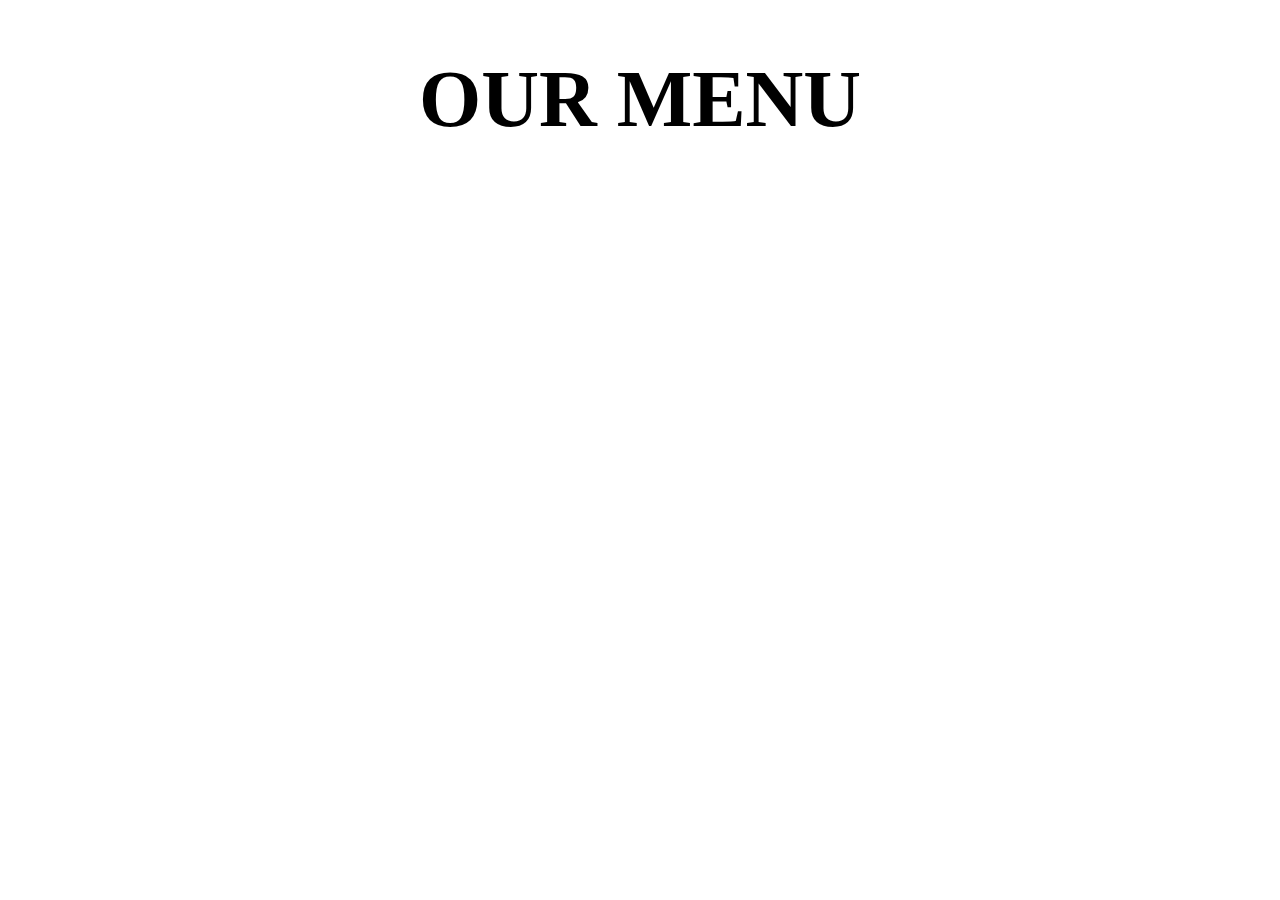
<file: mod2_assignment/index.html>
<!DOCTYPE html>
<html>
    <head>
        <meta charset="utf-8">
        <meta name="viewport" content="width=device-width",initail-scale="1">
        <link rel="stylesheet" href="style.css">
        <title>
            Assignment Solution for Module-2
        </title>

    </head>
    <body>
        <h1>OUR MENU</h1>
        <div class="row">

        </div>
    </body>
</html>
</file>
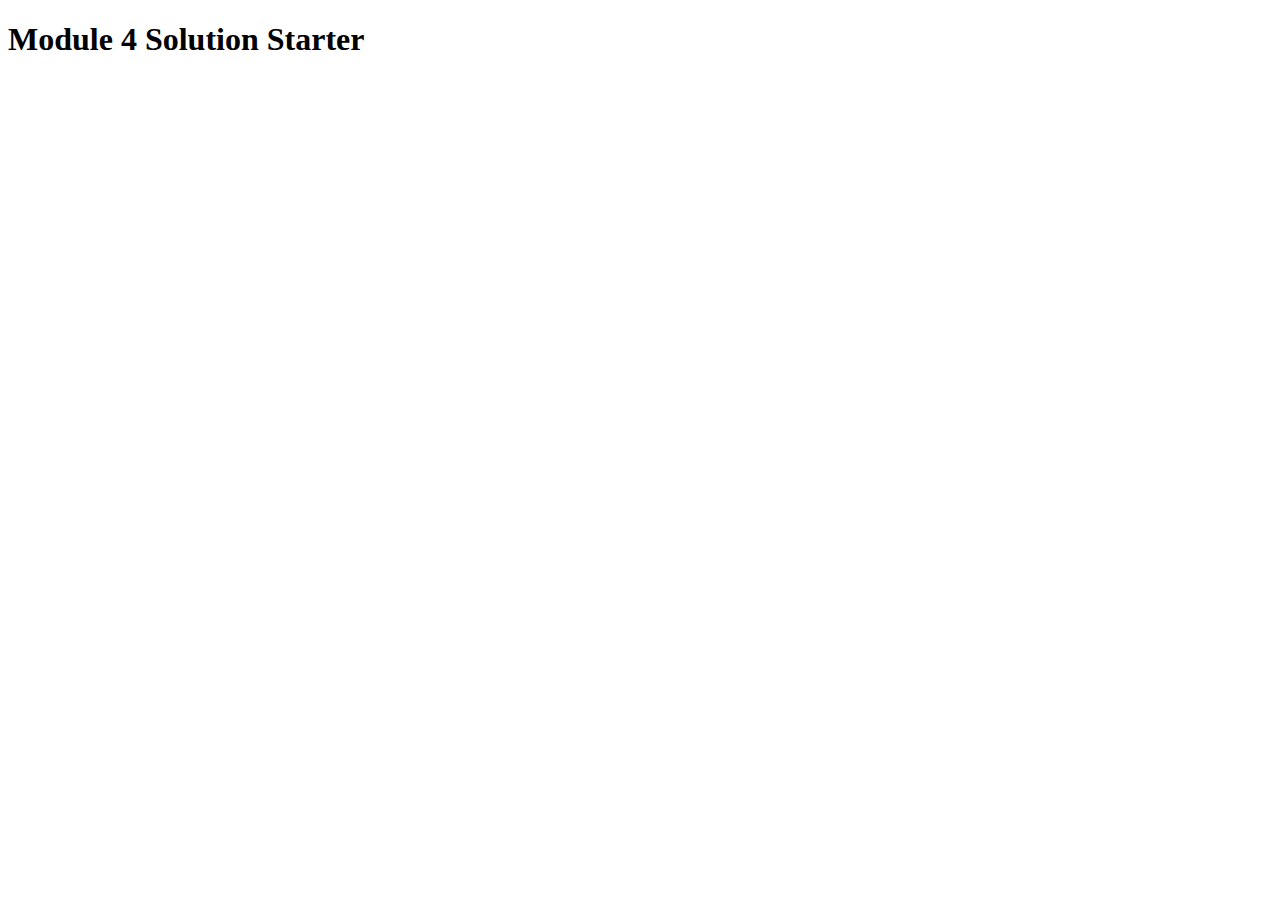
<file: mod4_solution/index.html>
<!DOCTYPE html>
<html>
<head>
  <meta charset="utf-8">
  <title>Module 4 Solution Starter</title>
  <script src="SpeakHello.js"></script>
  <script src="SpeakGoodBye.js"></script>
  <script src="script.js"></script>
</head>
<body>
  <h1>Module 4 Solution Starter</h1>
</body>
</html>
</file>
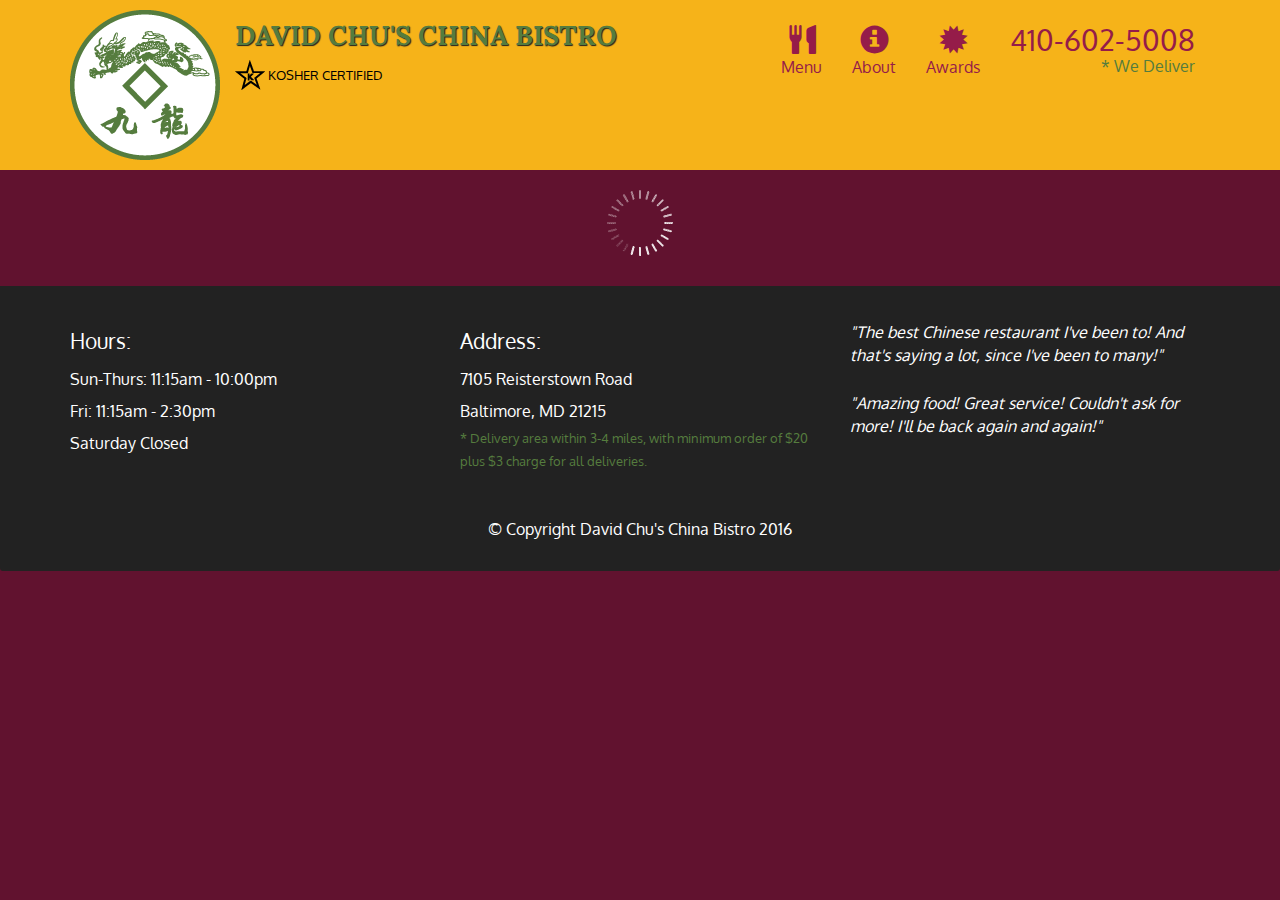
<file: mod5_solution/index.html>
<!doctype html>
<html lang="en">
  <head>
    <meta charset="utf-8">
    <meta http-equiv="X-UA-Compatible" content="IE=edge">
    <meta name="viewport" content="width=device-width, initial-scale=1">
    <title>David Chu's China Bistro</title>
    <link rel="stylesheet" href="css/bootstrap.min.css">
    <link rel="stylesheet" href="css/styles.css">
    <link href='https://fonts.googleapis.com/css?family=Oxygen:400,300,700' rel='stylesheet' type='text/css'>
    <link href='https://fonts.googleapis.com/css?family=Lora' rel='stylesheet' type='text/css'>
  </head>
<body>
  <header>
    <nav id="header-nav" class="navbar navbar-default">
      <div class="container">
        <div class="navbar-header">
          <a href="index.html" class="pull-left visible-md visible-lg">
            <div id="logo-img" alt="Logo image"></div>
          </a>

          <div class="navbar-brand">
            <a href="index.html"><h1>David Chu's China Bistro</h1></a>
            <p>
              <img src="images/star-k-logo.png" alt="Kosher certification">
              <span>Kosher Certified</span>
            </p>
          </div>

          <button id="navbarToggle" type="button" class="navbar-toggle collapsed" data-toggle="collapse" data-target="#collapsable-nav" aria-expanded="false">
            <span class="sr-only">Toggle navigation</span>
            <span class="icon-bar"></span>
            <span class="icon-bar"></span>
            <span class="icon-bar"></span>
          </button>
        </div>
        
        <div id="collapsable-nav" class="collapse navbar-collapse">
           <ul id="nav-list" class="nav navbar-nav navbar-right">
            <li id="navHomeButton" class="visible-xs active">
              <a href="index.html">
                <span class="glyphicon glyphicon-home"></span> Home</a>
            </li>
            <li id="navMenuButton">
              <a href="#" onclick="$dc.loadMenuCategories();">
                <span class="glyphicon glyphicon-cutlery"></span><br class="hidden-xs"> Menu</a>
            </li>
            <li>
              <a href="#">
                <span class="glyphicon glyphicon-info-sign"></span><br class="hidden-xs"> About</a>
            </li>
            <li>
              <a href="#">
                <span class="glyphicon glyphicon-certificate"></span><br class="hidden-xs"> Awards</a>
            </li>
            <li id="phone" class="hidden-xs">
              <a href="tel:410-602-5008">
                <span>410-602-5008</span></a><div>* We Deliver</div>
            </li>
          </ul><!-- #nav-list -->
        </div><!-- .collapse .navbar-collapse -->
      </div><!-- .container -->
    </nav><!-- #header-nav -->
  </header>

  <div id="call-btn" class="visible-xs">
    <a class="btn" href="tel:410-602-5008">
    <span class="glyphicon glyphicon-earphone"></span>
    410-602-5008
    </a>
  </div>
  <div id="xs-deliver" class="text-center visible-xs">* We Deliver</div>

  <div id="main-content" class="container"></div>

  <footer class="panel-footer">
    <div class="container">
      <div class="row">
        <section id="hours" class="col-sm-4">
          <span>Hours:</span><br>
          Sun-Thurs: 11:15am - 10:00pm<br>
          Fri: 11:15am - 2:30pm<br>
          Saturday Closed
          <hr class="visible-xs">
        </section>
        <section id="address" class="col-sm-4">
          <span>Address:</span><br>
          7105 Reisterstown Road<br>
          Baltimore, MD 21215
          <p>* Delivery area within 3-4 miles, with minimum order of $20 plus $3 charge for all deliveries.</p>
          <hr class="visible-xs">
        </section>
        <section id="testimonials" class="col-sm-4">
          <p>"The best Chinese restaurant I've been to! And that's saying a lot, since I've been to many!"</p>
          <p>"Amazing food! Great service! Couldn't ask for more! I'll be back again and again!"</p>
        </section>
      </div>
      <div class="text-center">&copy; Copyright David Chu's China Bistro 2016</div>
    </div>
  </footer>

  <!-- jQuery (Bootstrap JS plugins depend on it) -->
  <script src="js/jquery-2.1.4.min.js"></script>
  <script src="js/bootstrap.min.js"></script>
  <script src="js/ajax-utils.js"></script>
  <script src="js/script.js"></script>
</body>
</html>
</file>
<file: mod2_assignment/style.css>
* {
    box-sizing: border-box ;
   
    
    
}
body,html{
    padding: 0;
    margin: 0;
    width: 100%;
    
 /* overflow-x: hidden; */
}
p{
    
    color: black;
    line-height: 28px;
    font-style: normal;
    font-size: 25px;
    font-weight: 500;
    font-family: 'Times New Roman', Times, serif;
    position: relative;
    text-align: left;
   
    
}
.row{
    width: 100%;
}
h1{
    color: black;
    font-size: 80px;
    text-align: center;
}
.tags{
    
    float: right;
    border: 1px solid black;
    padding: 10px;
    width: 160px;
    font-size: 25px;
    font-weight: 700;
    text-align: center;
    background-color: cyan;
    margin-top: -22px;
    margin-right: -22px;
    
    
    
   
}
#chicken{
    background-color:deeppink;
}
#beef{
    background-color:dodgerblue;
}

#sushi{
    background-color:chartreuse;
}
@media (min-width:992px)   {
    .col-lg-4{
        position: relative;
        float: left;
        border: 2px solid black;
        padding: 20px;
        width: 30%;
        margin-left: 2.5%;
        background-color: coral;
        text-align: center;
        margin-bottom: 2.5%;
    }
    p{
        clear: right;
        padding-top: 20px;
    }
    
    
}
@media (min-width:768px) and (max-width:991px)   {
    .col-md-6{
        position: relative;
        float: left;
        border: 2px solid black;
        padding: 20px;
        width: 46%;
        margin-left: 2.5%;
        background-color: coral;
        text-align: center;
        margin-bottom: 2.5%;
        
        
    }
    .col-md-12{
        position: relative;
        float: left;
        border: 2px solid black;
        padding: 20px;
        width: 95%;
        margin-left: 2.5%;
        background-color: coral;
        text-align: center;
        margin-bottom: 2.5%;
        
        
    }
   
    p{
        clear: right;
        padding-top: 20px;
    }
   
    
    
  
    
}


@media (max-width:767px)   {
    .col-sm-12{
        position: relative;
        float: left;
        border: 2px solid black;
        padding: 20px;
        width: 95%;
        margin-left: 2.5%;
        background-color: coral;
        text-align: center;
        margin-bottom: 50px;
        
    }
    p{
        clear: right;
        padding-top: 20px;
    }
    
    
}
</file>
<file: mod5_solution/css/styles.css>
body {
  font-size: 16px;
  color: #fff;
  background-color: #61122f;
  font-family: 'Oxygen', sans-serif;
}

/** HEADER **/
#header-nav {
  background-color: #f6b319;
  border-radius: 0;
  border: 0;
}

#logo-img {
  background: url('../images/restaurant-logo_large.png') no-repeat;
  width: 150px;
  height: 150px;
  margin: 10px 15px 10px 0;
}

.navbar-brand {
  padding-top: 25px;
}
.navbar-brand h1 { /* Restaurant name */
  font-family: 'Lora', serif;
  color: #557c3e;
  font-size: 1.5em;
  text-transform: uppercase;
  font-weight: bold;
  text-shadow: 1px 1px 1px #222;
  margin-top: 0;
  margin-bottom: 0;
  line-height: .75;
}
.navbar-brand a:hover, .navbar-brand a:focus {
  text-decoration: none;
}
.navbar-brand p { /* Kosher cert */
  color: #000;
  text-transform: uppercase;
  font-size: .7em;
  margin-top: 15px;
}
.navbar-brand p span { /* Star-K */
  vertical-align: middle;
}

#nav-list {
  margin-top: 10px;
}
#nav-list a {
  color: #951C49;
  text-align: center;
}
#nav-list a:hover {
  background: #E7E7E7;
}
#nav-list a span {
  font-size: 1.8em;
}

#phone {
  margin-top: 5px;
}
#phone a { /* Phone number */
  text-align: right;
  padding-bottom: 0;
}
#phone div { /* We Deliver */
  color: #557c3e;
  text-align: right;
  padding-right: 15px;
}

.navbar-header button.navbar-toggle, .navbar-header .icon-bar {
  border: 1px solid #61122f;
}
.navbar-header button.navbar-toggle {
  clear: both;
  margin-top: -30px;
}
/* END HEADER */

/* FOOTER */
.panel-footer {
  margin-top: 30px;
  padding-top: 35px;
  padding-bottom: 30px;
  background-color: #222;
  border-top: 0;
}
.panel-footer div.row {
  margin-bottom: 35px;
}
#hours, #address {
  line-height: 2;
}
#hours > span, #address > span {
  font-size: 1.3em;
}
#address p {
  color: #557c3e;
  font-size: .8em;
  line-height: 1.8;
}
#testimonials {
  font-style: italic;
}
#testimonials p:nth-child(2) {
  margin-top: 25px;
}
/* END FOOTER */



/* HOME PAGE */
.container .jumbotron {
  box-shadow: 0 0 50px #3F0C1F;
  border: 2px solid #3F0C1F;
}

#menu-tile, #specials-tile, #map-tile {
  height: 250px;
  width: 100%;
  margin-bottom: 15px;
  position: relative;
  border: 2px solid #3F0C1F;
  overflow: hidden;
}
#menu-tile:hover, #specials-tile:hover, #map-tile:hover {
  box-shadow: 0 1px 5px 1px #cccccc;
}
#menu-tile {
  background: url('../images/menu-tile.jpg') no-repeat;
  background-position: center;
}
#specials-tile {
  background: url('../images/specials-tile.jpg') no-repeat;
  background-position: center;
}
#menu-tile span, #specials-tile span, #map-tile span {
  position: absolute;
  bottom: 0;
  right: 0;
  width: 100%;
  text-align: center;
  font-size: 1.6em;
  text-transform: uppercase;
  background-color: #000;
  color: #fff;
  opacity: .8;
}
/* END HOME PAGE */

/* MENU CATEGORIES PAGE */
.category-tile { 
  position: relative;
  border: 2px solid #3F0C1F;
  overflow: hidden;
  width: 200px;
  height: 200px;
  margin: 0 auto 15px;
}
.category-tile span {
  position: absolute;
  bottom: 0;
  right: 0;
  width: 100%;
  text-align: center;
  font-size: 1.2em;
  text-transform: uppercase;
  background-color: #000;
  color: #fff;
  opacity: .8;
}
.category-tile:hover {
  box-shadow: 0 1px 5px 1px #cccccc;
}

#menu-categories-title + div {
  margin-bottom: 50px;
}
/* END MENU CATEGORIES PAGE */

/* SINGLE CATEGORY PAGE */
.menu-item-tile {
  margin-bottom: 25px;
}
.menu-item-tile hr {
  width: 80%;
}
.menu-item-tile .menu-item-price {
  font-size: 1.1em;
  text-align: right;
  margin-top: -15px;
  margin-right: -15px;
}
.menu-item-tile .menu-item-price span {
  font-size: .6em;
}
.menu-item-photo {
  position: relative;
  border: 2px solid #3F0C1F; 
  overflow: hidden;
  padding: 0;
  margin-right: -15px;
  margin-left: auto;
  margin-bottom: 20px;
  max-width: 250px;
}
.menu-item-photo div {
  position: absolute;
  bottom: 0;
  right: 0;
  width: 80px;
  background-color: #557c3e;
  text-align: center;
}
.menu-item-description {
  padding-right: 30px;
}
h3.menu-item-title {
  margin: 0 0 10px;
}
.menu-item-details {
  font-size: .9em;
  font-style: italic;
}
/* END SINGLE CATEGORY PAGE */


/********** Large devices only **********/
@media (min-width: 1200px) {
  .container .jumbotron {
    background: url('../images/jumbotron_1200.jpg') no-repeat;
    height: 675px;
  }
}

/********** Medium devices only **********/
@media (min-width: 992px) and (max-width: 1199px) {
  /* Header */
  #logo-img {
    background: url('../images/restaurant-logo_medium.png') no-repeat;
    width: 100px;
    height: 100px;
    margin: 5px 5px 5px 0;
  }
  /* End Header */

  /* Home Page */
  .container .jumbotron {
    background: url('../images/jumbotron_992.jpg') no-repeat;
    height: 558px;
  }
  /* End Home Page */
}

/********** Small devices only **********/
@media (min-width: 768px) and (max-width: 991px) {
  /* Home Page */
  .container .jumbotron {
    background: url('../images/jumbotron_768.jpg') no-repeat;
    height: 432px;
  }
  /* End Home Page */
}

/********** Extra small devices only **********/
@media (max-width: 767px) {
  /* Header */
  .navbar-brand {
    padding-top: 10px;
    height: 80px;
  }
  .navbar-brand h1 { /* Restaurant name */
    padding-top: 10px;
    font-size: 5vw; /* 1vw = 1% of viewport width */
  }
  .navbar-brand p { /* Kosher cert */
    font-size: .6em;
    margin-top: 12px;
  }
  .navbar-brand p img { /* Star-K */
    height: 20px;
  }

  #collapsable-nav a { /* Collapsed nav menu text */
    font-size: 1.2em;
  }
  #collapsable-nav a span { /* Collapsed nav menu glyph */
    font-size: 1em;
    margin-right: 5px;
  }

  #call-btn > a {
    font-size: 1.5em;
    display: block;
    margin: 0 20px;
    padding: 10px;
    border: 2px solid #fff;
    background-color: #f6b319;
    color: #951c49;
  }
  #xs-deliver {
    margin-top: 5px;
    font-size: .7em;
    letter-spacing: .1em;
    text-transform: uppercase;
  }
  /* End Header */

  /* Footer */
  .panel-footer section {
    margin-bottom: 30px;
    text-align: center;
  }
  .panel-footer section:nth-child(3) {
    margin-bottom: 0; /* margin already exists on the whole row */
  }
  .panel-footer section hr {
    width: 50%;
  }
  /* End Footer */

  /* Home Page */
  .container .jumbotron {
    margin-top: 30px;
    padding: 0;
  }
  #menu-tile, #specials-tile {
    width: 360px;
    margin: 0 auto 15px;
  }

  .menu-item-photo {
    margin-right: auto;
  }
  .menu-item-tile .menu-item-price {
    text-align: center;
  }
  .menu-item-description {
    text-align: center;;
  }
}


/********** Super extra small devices Only :-) (e.g., iPhone 4) **********/
@media (max-width: 479px) {
  /* Header */
  .navbar-brand h1 { /* Restaurant name */
    padding-top: 5px;
    font-size: 6vw;
  }
  /* End Header */
  
  /* Home page */
  #menu-tile, #specials-tile {
    width: 280px;
    margin: 0 auto 15px;
  }

  .col-xxs-12 {
    position: relative;
    min-height: 1px;
    padding-right: 15px;
    padding-left: 15px;
    float: left;
    width: 100%;
  }
}
</file>
